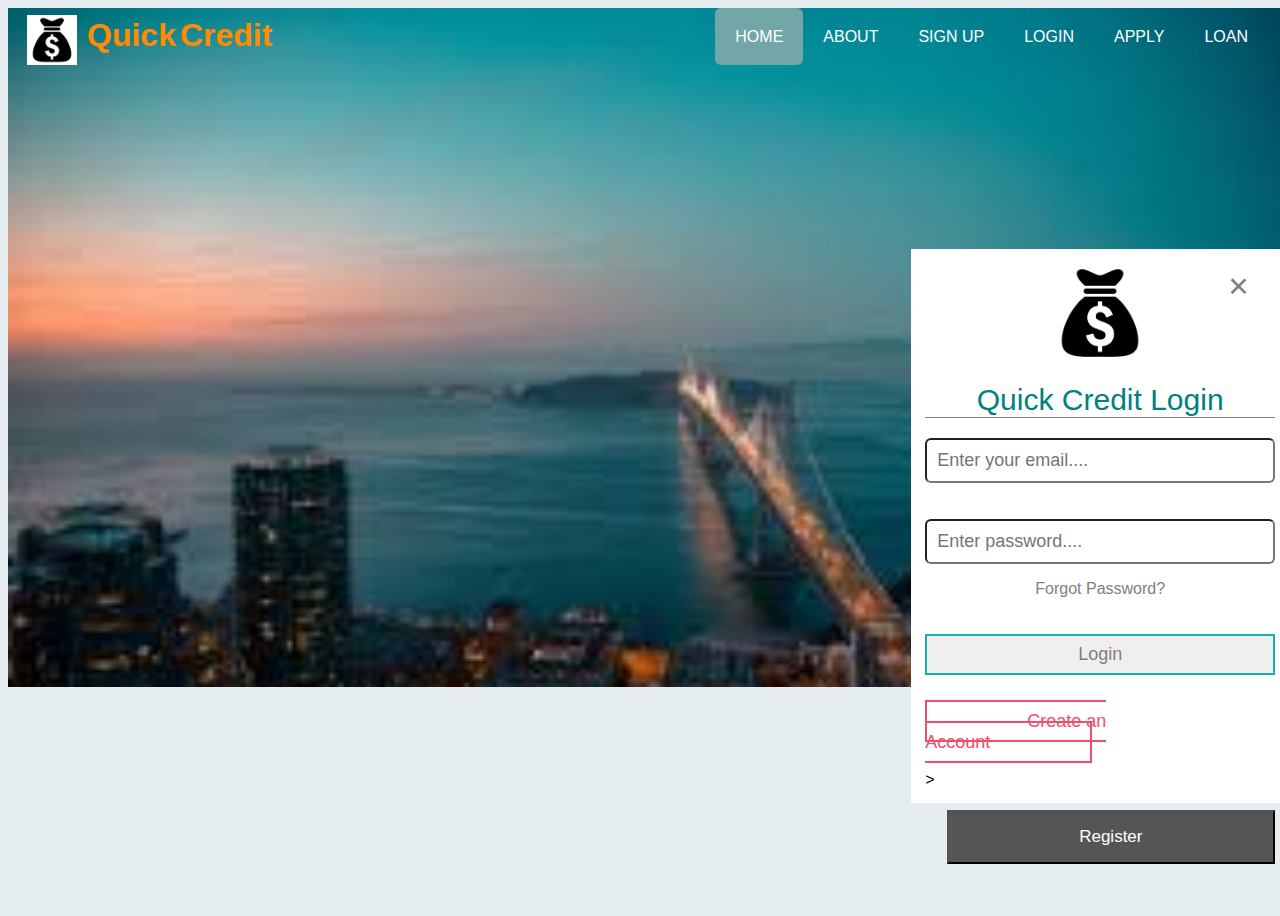
<file: index.html>
<!DOCTYPE html>
<html>
    <meta charset="utf-8">
    <meta name="viewport" content="width=device-width, initial-scale=1">
    <title>HOME|Quick Credit Loan App</title>
    <link rel="stylesheet" href="index.css">
    <link rel="stylesheet" href="login.css">
  <body>   
    <!--top nav-->
    <div class="bg-img">
        <div class="navbar">
            <div class="image">
                <img  class="image" src="projectimage1.png" width="50px">
                <h1>Quick <span> Credit</span></h1>
            </div>
            <ul>
                <li><a class="active" href="index.html">HOME</a></li>
                <li><a href="about">ABOUT</a></li>
               
                <li><a href="signup.html">SIGN UP</a></li>
                <li><a id="disappear" href="login.html">LOGIN</a></li>
                <!--dropdown menu-->
                <div class="dropdown">
                  <li><a>APPLY</a></li>
                  <div class="dropdown-content">
                      <a class="content-dn" href="#">Terms and Condition</a>
                      <a class="content-dn" href="signup.html">Register Here</a>
                      <a  class="content-dn" href="#">link</a>
                  </div>
               </div>
               <li><a href="apply">LOAN</a></li> 
            </ul>
        </div>
    </div> 

     <!--main--> 
        
       
     <button class="open-button" onclick="openForm()">Register</button> 
     <div class="main">
       <form id="myform">           
     
        <div class="credit-logo">
           <img  class="login-logo" src="projectimage1.png" width="100px";>
         </div>

         <h1 class="logo-name">Quick Credit Login</h1>
          <!-- <h1>Login</h1>-->
         <input type="email" id="email" name="email" placeholder="Enter your email...." required><br><br> <br>              
          
         <input type="Password" id="Password" name="Password" placeholder="Enter password...." required>
           <p><a class="resetpword">Forgot Password?</a></p> 
         <input type="submit" value="Login" id="login"><br><br><br>
         
         <a class="signup" href="signup.html">
           Create an Account
         </a>
         <br><br>
        <a class="btn-cancel" onclick="closeForm()">&times;</a>>
      </form>         
   </div> 

     <script>
       function openForm() {
         document.getElementById("myform").style.display = "block";
       }
       
       function closeForm() {
         document.getElementById("myform").style.display = "none";
       }
       </script>
        
  </body>  
</html>
</file>
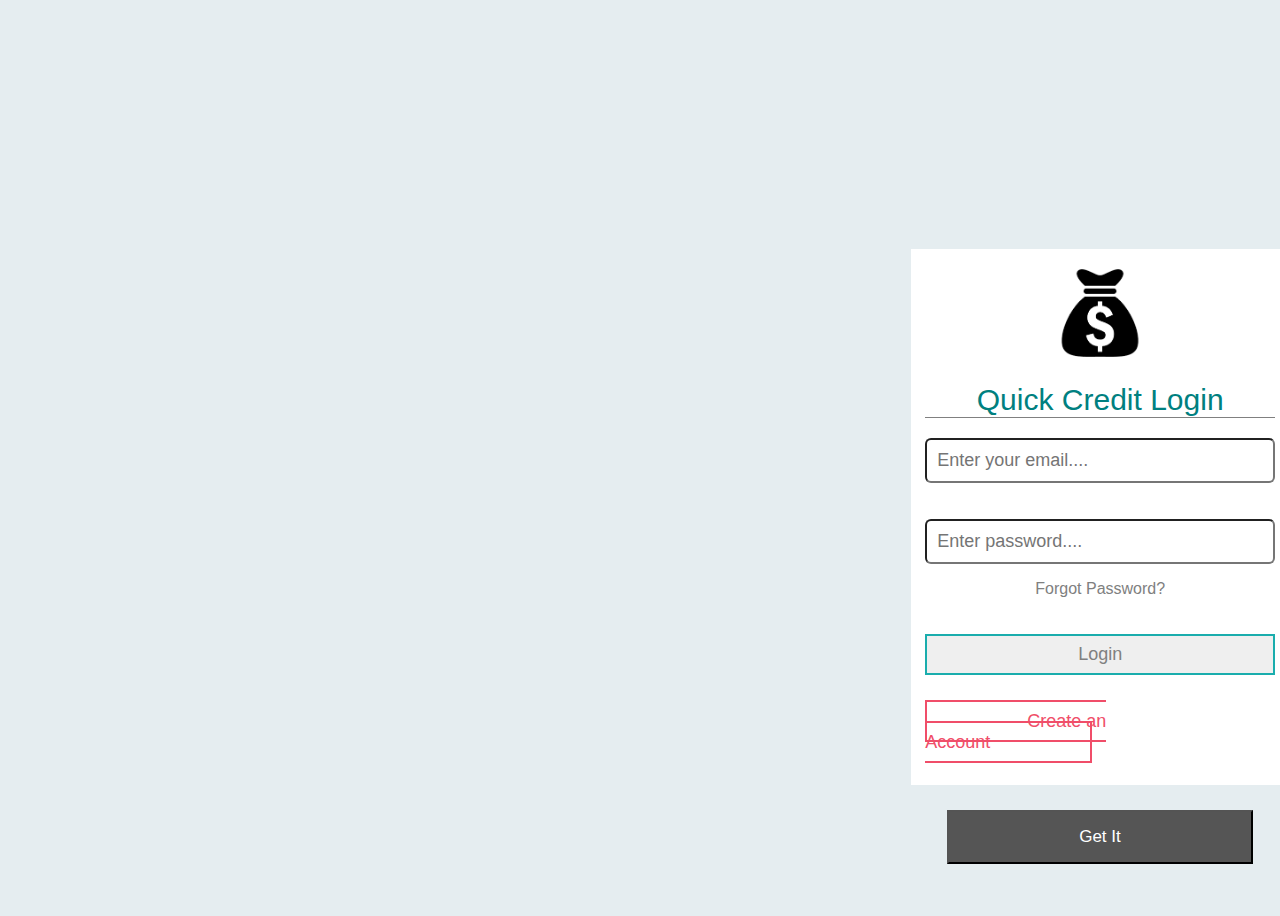
<file: login.html>
<!DOCTYPE html>
<html>
  <head>
    <title>Login | Quick Credit Loan App</title>
    <link rel="stylesheet" href="login.css">
    </head>
  <body>   
           
        
        <!--main--> 
        
       <button class="open-button" onclick="openForm()">Get It</button> 
        <div class="main">
          <form id="myform">           
              <!-- <a href="#" class="btn-cancel" onclick="closeForm()">&times;</a> -->
           <div class="credit-logo">
              <img  class="login-logo" src="projectimage1.png" width="100px";>
            </div>

            <h1 class="logo-name">Quick Credit Login</h1>
             <!-- <h1>Login</h1>-->
            <input type="email" id="email" name="email" placeholder="Enter your email...." required><br><br> <br>              
             
            <input type="Password" id="Password" name="Password" placeholder="Enter password...." required>
              <p><a class="resetpword">Forgot Password?</a></p> 
            <input type="submit" value="Login" id="login"><br><br><br>
            
            <a class="signup" href="signup.html">
              Create an Account
            </a>
            <br><br>
           <!-- <button type="button" class="btn-cancel" onclick="closeForm()">Close</button>-->
         </form>         
      </div> 

        <script>
          function openForm() {
            //document.getElementById("myform").style.display = "block";
          }
          
          function closeForm() {
           // document.getElementById("myform").style.display = "none";
          }
          </script>
  </body> 
</html>
</file>
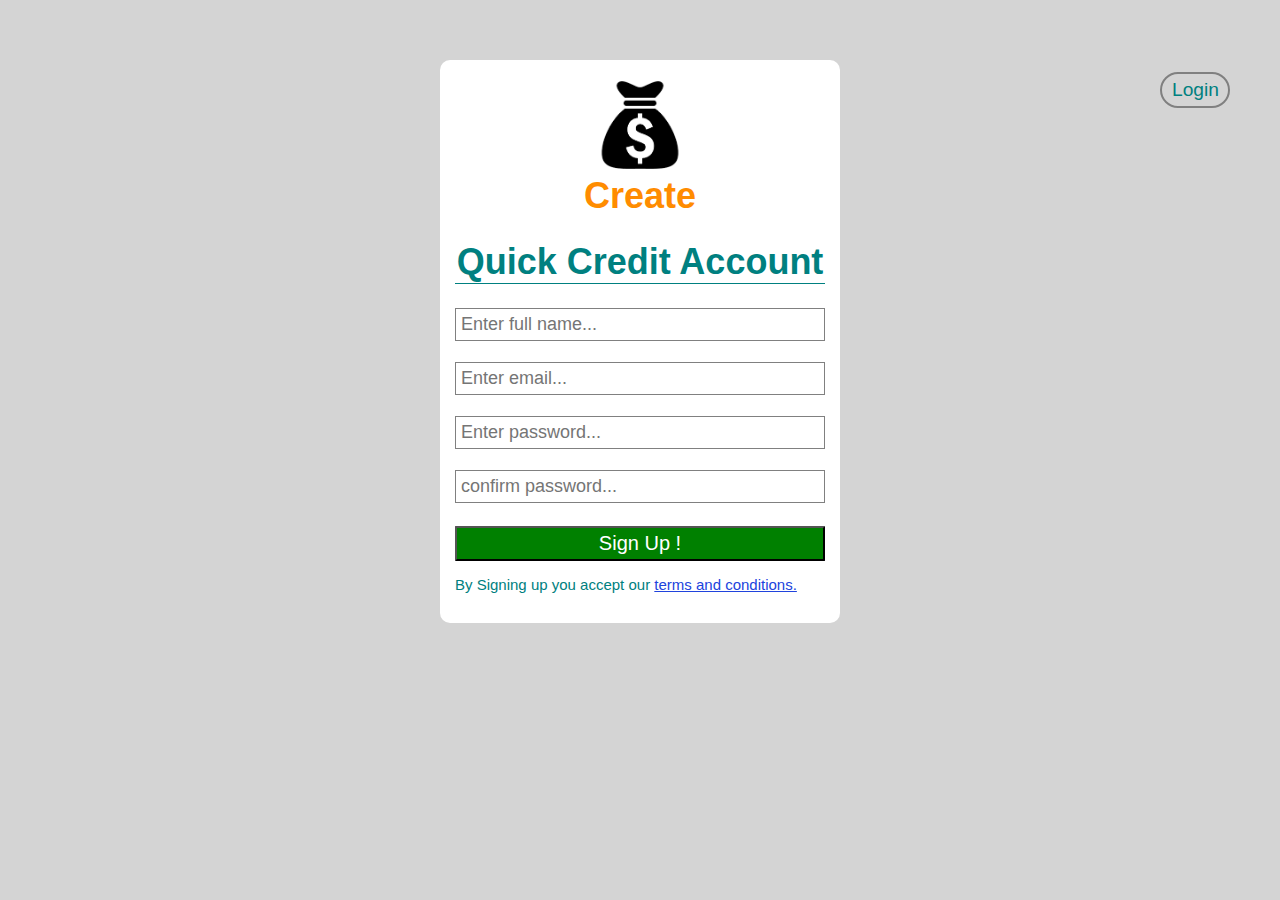
<file: signup.html>
<!DOCTYPE html>
<html>
    <head>
        <title>Sign up| Quick Credit Loan App</title>
        <link rel="stylesheet" href="signup.css">
    </head>
    <body>
        <div class="loginquickcredit">
            <a class="active" href="login.html">Login</a>
       </div> 

        <div class="container">       
               <div class="alert" id="msg"></div>
            <form id="myform">

                <div class="credit-logo">
                    <img  class="login-logo" src="projectimage1.png" width="100px";>
                </div>
                <h1 class="logo-name">Create</h1> 

                    <h1 class="text-center">Quick Credit Account</h1>
                    <div class="form-group">
                        <!-- <label>Enter Name</label><br>-->
                        <input type="text" class="form-control" id="name" name="name" placeholder="Enter full name...">
                    </div>
                    <br>
                    
                    <div class="form-group">
                        <!-- <label>Email</label><br> -->
                        <input type="text" class="form-control" id="email" name="email" placeholder="Enter email...">
                    </div>
                    <br>
                    <div class="form-group">
                       <!-- <label>Password</label><br>-->
                        <input type="password" class="form-control" id="password" name="password" placeholder="Enter password...">
                    </div>
                    <br>
                    <div class="form-group">
                      <!-- <label>Confirm Password</label><br> -->
                        <input type="password" class="form-control" id="password2" name="password2" placeholder="confirm password...">
                    </div>
                    <br>
                    <div class="form-control">
                    <button type="submit" class="btr btn-default">Sign Up !</button>
                    </div>
                    <div class="p">
                        <p>By Signing up you accept our <span><a>terms and conditions.</a></span></p>
                    </div>  
                    <!--
                    <div class="main2">
                        <span>Already have an Account?</span> 
                        <div class="loginquickcredit">
                            <a class="active" href="login.html">Login</a>
                       </div> 
                    </div> -->        
                </form> 
        </div>
                   
    </body>
</html>
</file>
<file: index.css>
* {
    box-sizing: border-box;
    font-family: Arial, Helvetica, sans-serif;
    position: relative;
 }
.bg-img {
    background-image: url(show.jpg);
    background-repeat: no-repeat;
    background-size: cover;
    min-height:679px;
}

.navbar {
    display: flex;
    height:63px;
    position: relative;
    width:100%;
}
.navbar ul {
    display: flex;
    justify-content: flex-end;
    padding:20px;
    list-style-type: none;
    margin-top: 0%;
    width:100%;
}
.navbar .image {
    flex-basis: content;
    display: flex;
}
.image img {
    width: 50px;
    height: 50px;
    margin-top: 7px;
    margin-left: 19px;
}
.image h1 {
    display :flex;
    position: absolute;
    margin-left: 79px;
    margin-top:9px;
    color: darkorange;
}
.image h1 span {
    margin-left: 4px;
}
.navbar ul li a{
     padding: 20px;
     text-decoration: none;
     color:white;
}
.navbar ul li a:hover {
    background-color:#73a7a7;
    border-radius: 6px;
}

.navbar ul li a.active {
    background-color: #73a7a7;
    border-radius: 6px;
  
}
/*drop down content*/
.dropdown-content {
    display: none;
    position: absolute;
    background-color: #73a7a7;
    min-width: 160px;
    z-index: 1;
  }
.dropdown-content a {
  float: none;
  color: white;
  padding: 12px 16px;
  text-decoration: none;
  display: block;
  text-align: left;
  white-space: nowrap;
}

.dropdown:hover .dropdown-content{
    display:block;
}
/*matching the dropdown color with the content on hover*/
.dropdown:hover  a {
    background-color: #73a7a7;   
}
/*changing background color for dropdown-conten*/
 .dropdown a:hover {
    background: white;
    color:gray;
}
/*media queries.*/
</file>
<file: login.css>
* {
    box-sizing: border-box;
    font-family: Arial, Helvetica, sans-serif;
 }
body {
    background-color: #e5edf0; 
    width: 100%;
    height:100vh;
    overflow: hidden; 
    position:relative;
}

.main {
    display: inline-block;   
    position: absolute;
    margin-left: 69%;
    top: 24.5%;  
    border-radius: 6px;
    padding: 20px;
}
#myform {
    position: relative;
    border: 2px solid white;
    display:block;
    padding: 12px;
    background-color: white;
    cursor: pointer;
}
#email {
    border-radius: 6px;
    width: 350px;
    padding: 10px;
    font-size: 18px;
}
 /*h3 {
    color: #1fa51f;
    font-weight: lighter;
    text-align: center;
}*/
#myform > h1 {
    color: teal;
    font-weight: lighter;
    text-align: center;
    border-bottom: 1px solid grey;
    font-size: 30px;
}
#Password {
    border-radius: 6px;
    width: 350px;
    padding: 10px;
    font-size: 18px;
}
#myform p a.resetpword {
    cursor:pointer;
    color: #808080;
    transition: .5s ease;
}
#myform p {
    text-align: center;
}
#myform p a.resetpword:hover {
    border-bottom: 2px solid #f02525;
}
#login {
    color: grey;
    margin-top: 20px;
    
    width: 350px;
    padding: 8px;
    font-size: 18px;
    border:2px solid #1aadad;
}
#login:hover {
    background-color: #19e45d;
    color: white;
    font-size: 25px;
}
#myform .signup  {
    width: 120px;
    padding: 9px 100px;
    font-size: 18px;
    color: #f04e69;
    border: 2px solid;
    text-decoration: none;
}

#myform .signup:hover {
    background-color:#f04e69;
    color: white;
}
.credit-logo {
    display: flex;
    justify-content: center;
    align-content: flex-end;
}
/*.logo-name {
    text-align: center;
    margin-top: 0px;
    color: darkorange;
}*/

form input:focus {
    border: 2px solid teal;
    outline: none;
}
form input:valid {
    transition:1s ease;
    border: 4px solid #90ee90;
}
.open-button {
    position: fixed;
    left:74%;
    top:90%;
    padding:15px 130px;
    background-color: #555;
    font-size: 17px;
    color: white;
}
.btn-cancel {
    position:absolute;
    font-size: 17px;
    color:grey;
    left:315px;
    font-size:35px;
    text-decoration: none;
    top:15px;
    transition: .5s ease-in-out;
}

.btn-cancel:hover {
    color: red;
}
</file>
<file: signup.css>
* {
    box-sizing:border-box;
    font-family: arial;
}
body {
    background-color: #d3d3d3fa;
    margin:5px;
}
form {
    position: relative;
    top: 55px;
    padding: 15px;
    border-radius: 10px;
    color:teal;
    font-size: 18px;
    background-color: white;
    z-index: 1;
}

.container {
    display:flex;
    justify-content: center;
    align-content: center;
}
.text-center {
    text-align: center;
    border-bottom: 1px solid teal;
}
#myform input {
    padding: 5px;
    width: 370px;
    border:6px;
    color: green;
    font-size: 18px;
    border: 1px solid grey;
}
#myform input:focus {
    border:2px solid darkorange;
    outline: none;
}
#myform button {
    margin-top: 2px;
    padding: 4px;
    width: 370px;
    border-radius: 1px;
    color: white;
    font-size: 20px;
    position: relative;
    border-color: 1px solid white;
    background-color: green;
}
#myform button:hover {
    opacity:0.7;
}
.credit-logo {
    display: flex;
    justify-content: center;
    align-content: flex-end;
}
.logo-name {
    text-align: center;
    margin-top: 0px;
    color: darkorange;
}
.main2 {
  text-align: center;
}
.loginquickcredit {
    width: 70px;
    position: absolute;
    right:50px;
    top: 8%;  
    border:2px solid gray;
    border-radius: 20px;
    padding: 5px 0px 5px 10px;
    font-size: 1.2em;
    transition: .5s  ease-in;
    
}
.loginquickcredit a {
    text-decoration: none; 
    color:teal;  
}
.loginquickcredit:hover, a:hover {
    background-color: #f83f5e;
    color: white;
    cursor: pointer;
}
.main2 {
    text-align: center;
}
  .p p {
      font-size: 15px;
}
.p p span {
    text-decoration: underline;
    color: #2043dd;
}
</file>
